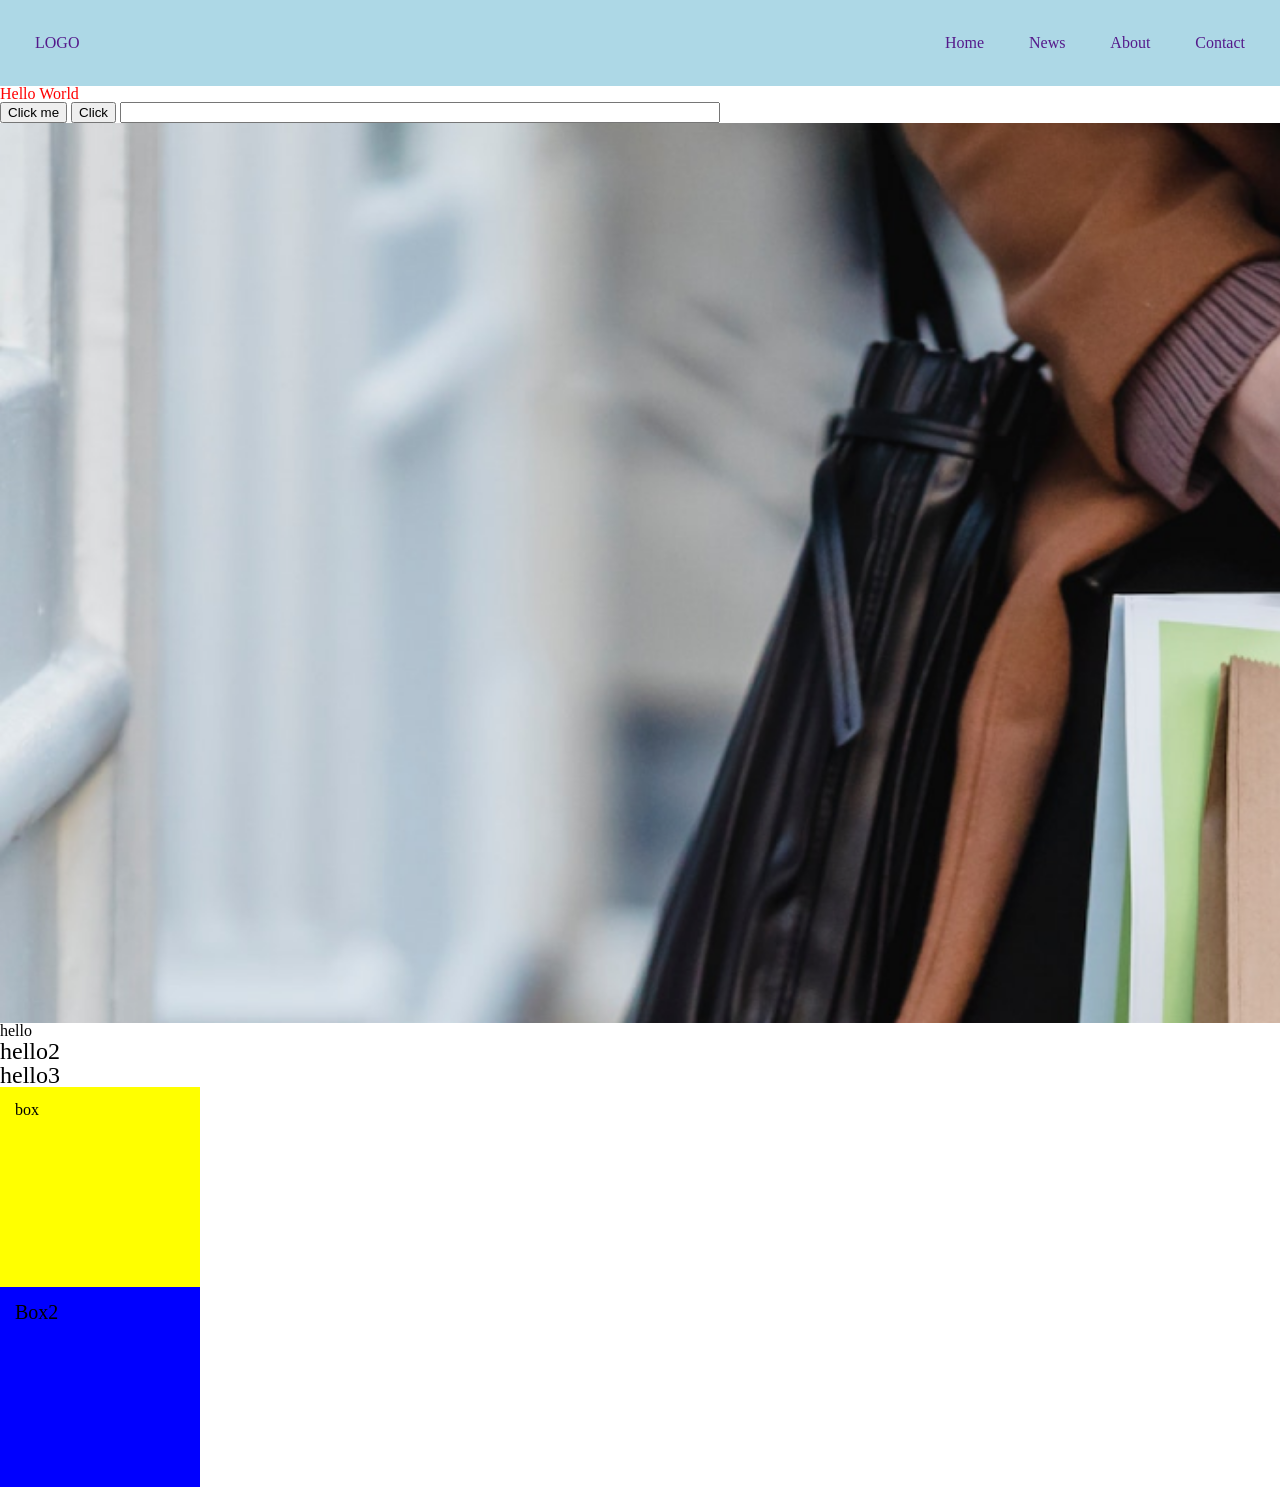
<file: index.html>
<!DOCTYPE html>
<html lang="en">
  <head>
    <meta charset="UTF-8" />
    <meta name="viewport" content="width=device-width, initial-scale=1.0" />
    <title>Lesson 13</title>

    <!-- fb meta tags -->
    <meta
      property="og:url"
      content="https://kristina-makalatia.github.io/less-last-web215/"
    />
    <meta property="og:type" content="website" />
    <meta property="og:title" content="Our Fb Ttitle" />
    <meta property="og:description" content="Our Fb Description" />
    <meta
      property="og:image"
      content="https://gratisography.com/wp-content/uploads/2024/01/gratisography-cyber-kitty-800x525.jpg"
    />
    <link rel="stylesheet" href="css/reset.css" />
    <link rel="stylesheet" href="css/style.css" />
  </head>
  <body>
    <header>
      <div class="navigation-block">
        <a href="">LOGO</a>
        <nav class="nav" id="navBar">
          <ul class="ul-el">
            <li><a href="">Home</a></li>
            <li><a href="">News</a></li>
            <li><a href="">About</a></li>
            <li><a href="">Contact</a></li>
          </ul>
        </nav>

        <div class="burger-bar" id="burgerBar">
          <div class="line line1"></div>
          <div class="line line2"></div>
          <div class="line line3"></div>
        </div>
      </div>
    </header>
    <section>
      <div id="wraper"></div>

      <button id="btn-click">Click me</button>
      <button id="btn-new">Click</button>

      <input class="input-el" type="text" id="username" name="inputel" />
    </section>
    <section>
      <div class="test-box"></div>
    </section>
    <section>
      <div class="size">
        <p>hello</p>
        <div class="size2">
          <p>hello2</p>
          <div class="size3">
            <p>hello3</p>
          </div>
        </div>
      </div>

      <div class="box">box</div>
      <div class="box2">Box2</div>
    </section>
    <!-- <section>
      <h2>Auto Fill</h2>
      <div class="grid-block grid-fill">
        <div class="grid-element">1</div>
        <div class="grid-element">2</div>
        <div class="grid-element">3</div>
        <div class="grid-element">4</div>
        <div class="grid-element">5</div>
        <div class="grid-element">6</div>
        <div class="grid-element">7</div>
      </div>

      <h2>Auto Fit</h2>
      <div class="grid-block grid-fit">
        <div class="grid-element">1</div>
        <div class="grid-element">2</div>
        <div class="grid-element">3</div>
        <div class="grid-element">4</div>
        <div class="grid-element">5</div>
        <div class="grid-element">6</div>
        <div class="grid-element">7</div>
      </div>
    </section>
    <section>
      <div class="container-grid">
        <h3>Products</h3>
        <div class="grid-wraper">
          <div class="box">
            <img
              class="product-image"
              src="https://gourban.in/cdn/shop/files/WAve.png?v=1705564263&width=2048"
              alt=""
            />
            <h2>1</h2>
          </div>
          <div class="box">
            <img
              class="product-image"
              src="https://gourban.in/cdn/shop/files/WAve.png?v=1705564263&width=2048"
              alt=""
            />
            <h2>2</h2>
          </div>
          <div class="box">
            <img
              class="product-image"
              src="https://gourban.in/cdn/shop/files/WAve.png?v=1705564263&width=2048"
              alt=""
            />
            <h2>3</h2>
          </div>
          <div class="box">
            <img
              class="product-image"
              src="https://gourban.in/cdn/shop/files/WAve.png?v=1705564263&width=2048"
              alt=""
            />
            <h2>4</h2>
          </div>
          <div class="box">
            <img
              class="product-image"
              src="https://gourban.in/cdn/shop/files/WAve.png?v=1705564263&width=2048"
              alt=""
            />
            <h2>5</h2>
          </div>
          <div class="box">
            <img
              class="product-image"
              src="https://gourban.in/cdn/shop/files/WAve.png?v=1705564263&width=2048"
              alt=""
            />
            <h2>6</h2>
          </div>
          <div class="box">
            <img
              class="product-image"
              src="https://gourban.in/cdn/shop/files/WAve.png?v=1705564263&width=2048"
              alt=""
            />
            <h2>7</h2>
          </div>
          <div class="box">
            <img
              class="product-image"
              src="https://gourban.in/cdn/shop/files/WAve.png?v=1705564263&width=2048"
              alt=""
            />
            <h2>8</h2>
          </div>
        </div>
      </div>
    </section>
    <section>
      <div class="bg-image">
        <div class="bg-color"></div>
      </div>
    </section>
    <section>
      <form class="form-element-main" action="">
        <div class="form-el">
          <label for="username">Username</label>
          <input
            class="input-el"
            type="text"
            id="username"
            name="myusername"
            required
          />
        </div>
        <div class="radio-box">
          <div>
            <input type="radio" name="gender" id="genderfemale" />
            <label for="genderfemale">Female</label>
          </div>
          <div>
            <input type="radio" name="gender" id="gendermale" />
            <label for="gendermale">Male</label>
          </div>
        </div>
        <div class="checkbox">
          <input type="checkbox" name="checkboxvalue" id="check" />
          <label for="check">I agree terms and conditions</label>
        </div>

        <button class="btn-submit" type="submit">submit</button>
      </form>
    </section> -->

    <script src="js/script.js"></script>
  </body>
</html>
</file>
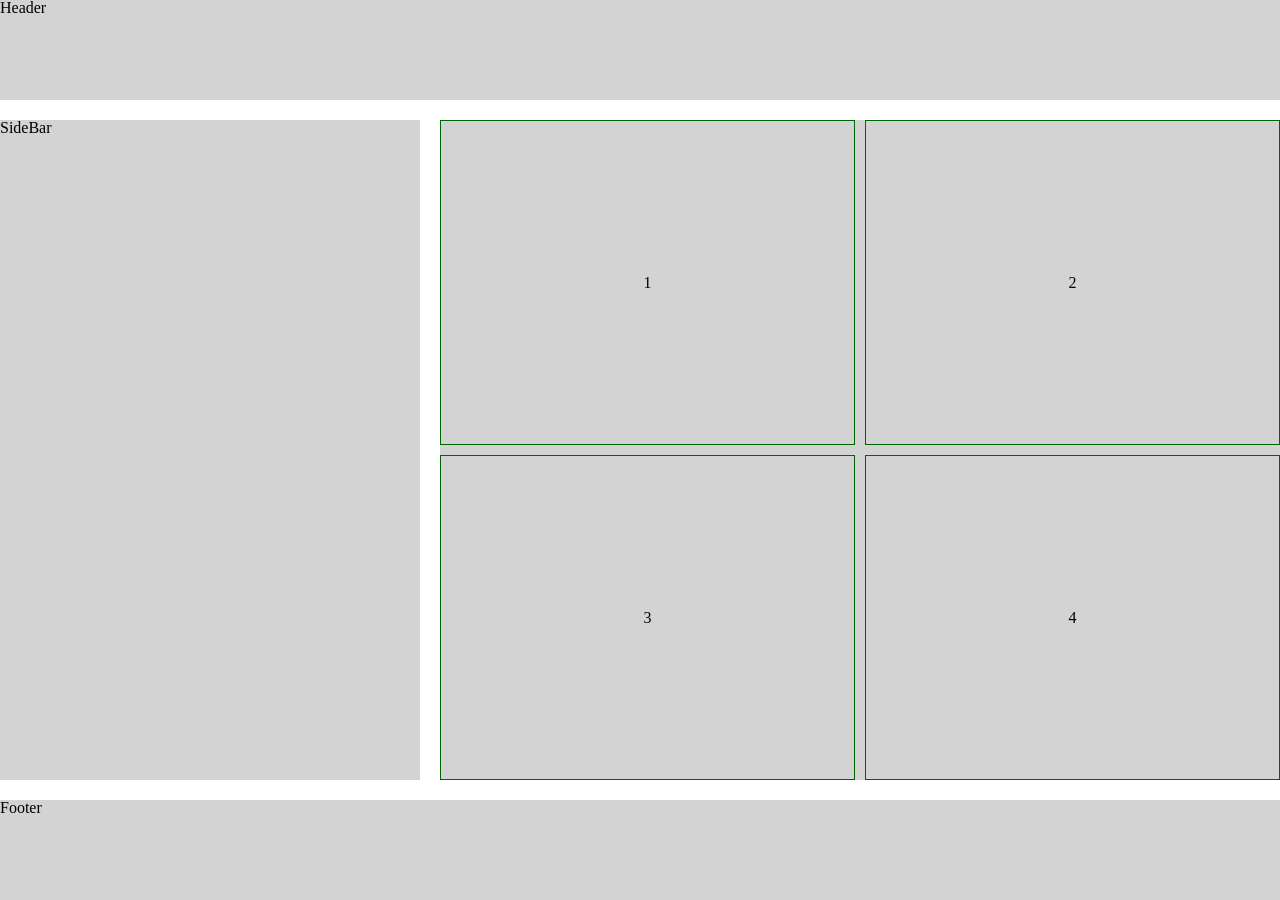
<file: test.html>
<!DOCTYPE html>
<html lang="en">
  <head>
    <meta charset="UTF-8" />
    <title>Document</title>
    <link rel="stylesheet" href="css/reset.css" />
    <link rel="stylesheet" href="css/test.css" />
    <link rel="stylesheet" href="css/style.css" />
   
  </head>
  <body>
    <div class="grid-new">
      <header class="header">Header</header>
      <aside class="aside">SideBar</aside>
      <main class="main">
        <div class="main-item">1</div>
        <div class="main-item">2</div>
        <div class="main-item">3</div>
        <div class="main-item">4</div>
      </main>
      <footer class="footer">Footer</footer>
    </div>
  </body>
</html>
</file>
<file: css/style.css>
.bg-image {
  background-image: url("../images/pexels-tim-douglas.png");
  width: 100%;
  height: 500px;
  background-repeat: no-repeat;
  background-size: cover;
}
.bg-color {
  background-color: #000;
  height: 100%;
  width: 100%;
  opacity: 60%;
}
.form-el {
  display: flex;
  flex-direction: column;
}
.input-el {
  width: 100%;
}
.form-element-main {
  max-width: 700px;
  width: 100%;
}

/* css grid */
.container-grid {
  max-width: 1200px;
  width: 90%;
  margin: 0 auto;
  background-color: lightgray;
}
.grid-wraper {
  display: grid;
  grid-template-columns: repeat(auto-fill, minmax(250px, 1fr));
  gap: 40px 30px;
}
.product-image {
  width: 100%;
}

/* auto filt & auto fill */
.grid-block {
  display: grid;
  column-gap: 10px;
}
.grid-fill {
  grid-template-columns: repeat(auto-fill, minmax(130px, 1fr));
}
.grid-fit {
  grid-template-columns: repeat(auto-fit, minmax(130px, 1fr));
}
.grid-element {
  background-color: lightblue;
  border: 1px solid #fff;
}

/*  css units */
.size {
  font-size: 1rem;
  /* 1 * 16 = 16px */
}
.size2 {
  font-size: 1.5rem;
  /* 1.5 * 16 = 24px */
}
.size3 {
  font-size: 1.5rem;
  /* 1.5 * 16 = 24px */
}
.box {
  width: 12.5rem;
  height: 12.5rem;
  padding: 0.9375rem;
  background-color: yellow;
}
.box2 {
  width: 12.5rem;
  height: 12.5rem;
  padding: 0.9375rem;
  background-color: blue;
  font-size: 20px;
}

.test-box {
  background-image: url("../images/pexels-tim-douglas.png");
  height: 100vh;
  width: 100%;
  background-repeat: no-repeat;
  background-size: cover;
}

.descr {
  color: red;
}
.bodyClass {
  background-color: lightseagreen;
}
.input-el {
  outline: none;
  max-width: 600px;
  width: 100%;
}

/* header styles */
.navigation-block {
  display: flex;
  justify-content: space-between;
  background-color: lightblue;
  padding: 35px;
  position: relative;
}
.ul-el {
  display: flex;
  width: 300px;
  justify-content: space-between;
}

.burger-bar {
  width: 40px;
  height: 40px;
  border: 2px solid #000;
  position: absolute;
  top: 20px;
  right: 15px;
  display: none;
}
.line {
  width: 80%;
  height: 1px;
  background-color: #fff;
  position: absolute;
  top: 50%;
  left: 50%;
  transform: translate(-50%, -50%);
}
.line1 {
  top: 30%;
}
.line3 {
  top: 70%;
}

@media (max-width: 768px) {
  .nav {
    display: none;
  }
  .burger-bar {
    display: block;
  }
  .navigation-block {
    flex-direction: column;
  }
  .ul-el {
    flex-direction: column;
    align-items: center;
    width: 100%;
    margin-top: 30px;
  }
  .nav.activeNav {
    display: block;
  }
}
</file>
<file: css/test.css>
/* test styles*/
body,
html {
  height: 100%;
}

.grid-new {
  display: grid;
  height: 100%;
  gap: 20px;
  grid-template-columns: 1fr 2fr;
  grid-template-rows: 100px 1fr 100px;
  grid-template-areas:
    "header-element header-element"
    "aside-element  main-element"
    "footer-element footer-element";
}
.header {
  grid-area: header-element;
  background-color: lightgrey;
}
.main {
  grid-area: main-element;
  background-color: lightgrey;
  display: grid;
  grid-template-columns: 1fr 1fr;
  gap: 10px;
}
.main-item {
  display: grid;
  place-items: center;
  /* align-items: center; */
  /* justify-items: center; */
}
.aside {
  grid-area: aside-element;
  background-color: lightgrey;
}
.footer {
  grid-area: footer-element;
  background-color: lightgrey;
}
.main-item {
  border: 1px solid darkgreen;
  /* display: grid;
    
    place-items: center; */
}
</file>
